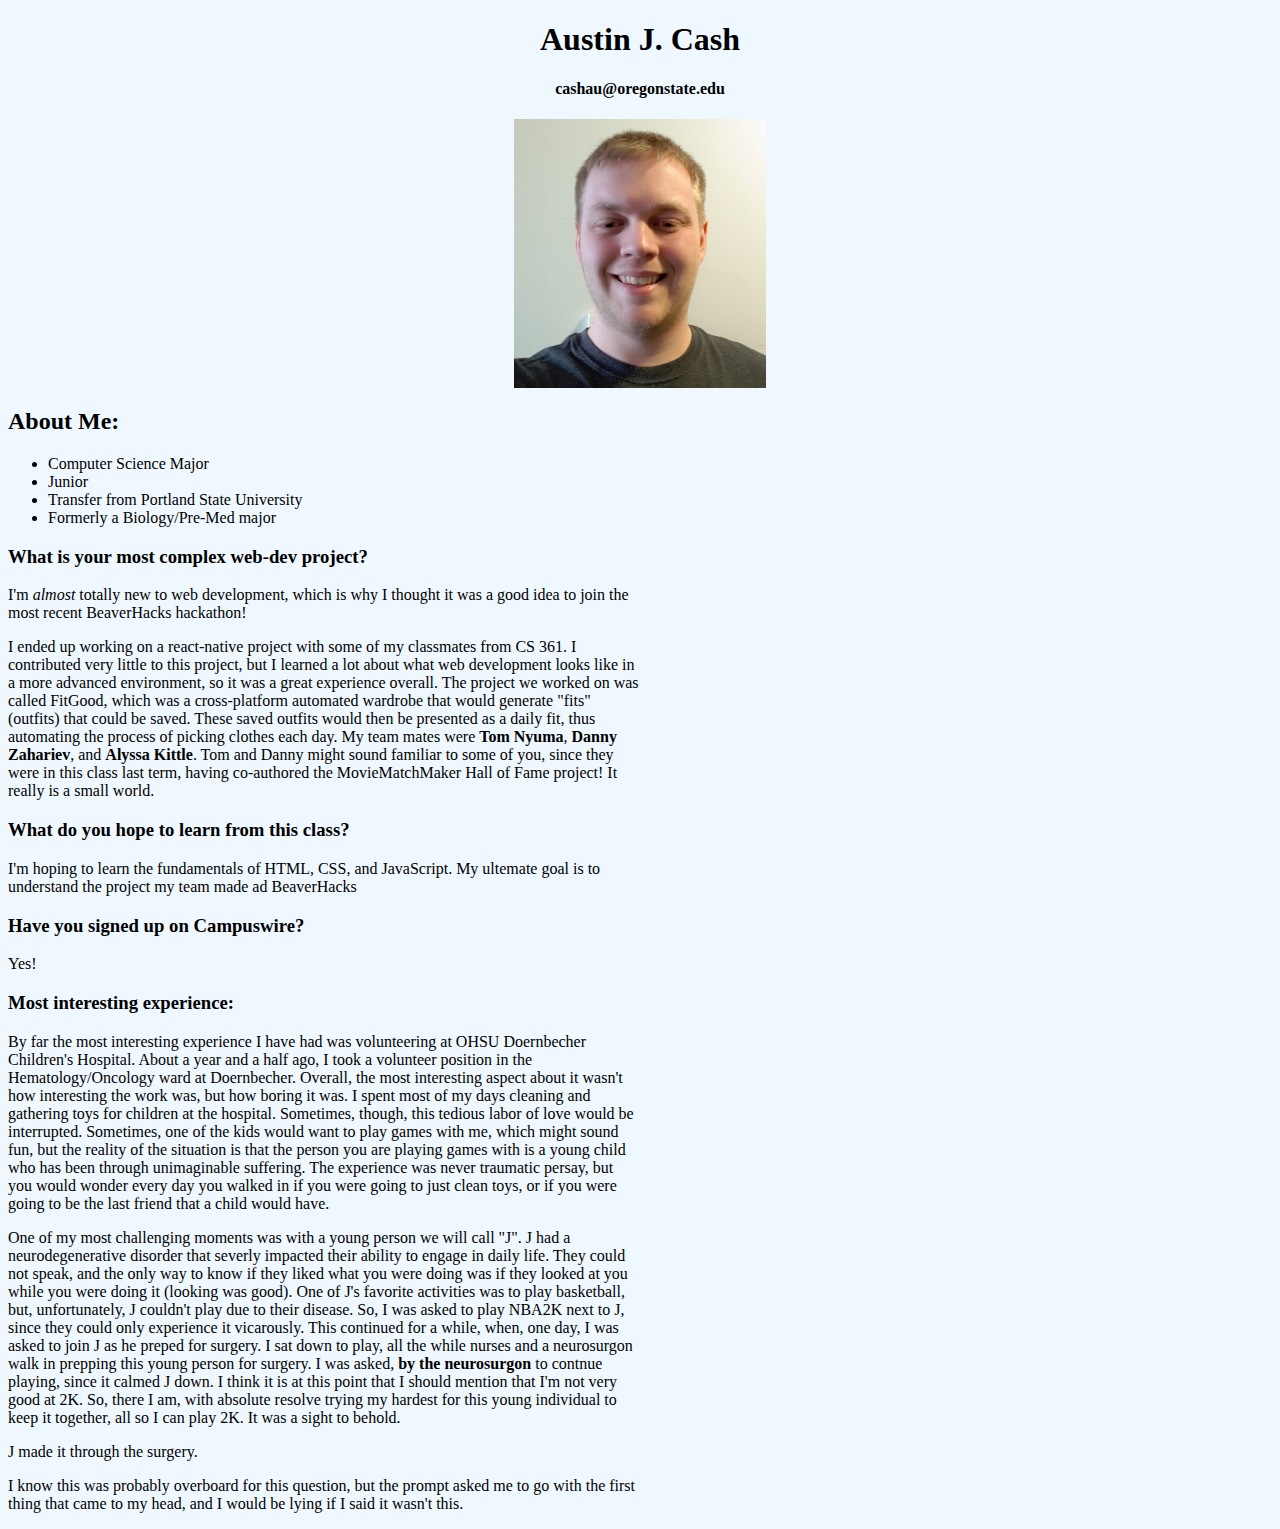
<file: index.html>
<!DOCTYPE html>
<html>
<head>
    <title>Austin J. Cash</title>
    <link rel="stylesheet" href="index.css">
</head>

<body>
<h1 class="center">Austin J. Cash</h1>

<h4 class="center">cashau@oregonstate.edu</h4>
<img class ="img_center" src="the_king_himself.jpg">

<h2>About Me:</h2>
<ul>
    <li>Computer Science Major</li>
    <li>Junior</li>
    <li>Transfer from Portland State University</li>
    <li>Formerly a Biology/Pre-Med major</li>
</ul>

<h3>What is your most complex web-dev project?</h3>
<p>I'm <i>almost</i> totally new to web development, which is why I thought it was a good idea to join the most recent BeaverHacks hackathon! </p>
<p>
    I ended up working on a react-native project with some of my classmates from CS 361. 
    I contributed very little to this project, but I learned a lot about what web development looks like in a more advanced environment,
     so it was a great experience overall. 
    The project we worked on was called FitGood, which was a cross-platform automated wardrobe that would generate "fits" (outfits) that could
    be saved. These saved outfits would then be presented as a daily fit, thus automating the process of picking clothes each day.
    My team mates were <b>Tom Nyuma</b>, <b>Danny Zahariev</b>, and <b>Alyssa Kittle</b>. Tom and Danny might sound familiar to some of you,
    since they were in this class last term, having co-authored the MovieMatchMaker Hall of Fame project! It really is a small world.
</p>

<h3>What do you hope to learn from this class?</h3>
<p>I'm hoping to learn the fundamentals of HTML, CSS, and JavaScript. My ultemate goal is to understand the project my team made ad BeaverHacks</p>

<h3>Have you signed up on Campuswire?</h3>
<p>Yes!</p>

<h3>Most interesting experience:</h3>
<p>
    By far the most interesting experience I have had was volunteering at OHSU Doernbecher Children's Hospital.
     About a year and a half ago, I took a volunteer position in the Hematology/Oncology ward at Doernbecher. Overall,
     the most interesting aspect about it wasn't how interesting the work was, but how boring it was. I spent most of my days
     cleaning and gathering toys for children at the hospital. Sometimes, though, this tedious labor of love would be interrupted.
     Sometimes, one of the kids would want to play games with me, which might sound fun, but the reality of the situation is that
     the person you are playing games with is a young child who has been through unimaginable suffering. The experience was never 
     traumatic persay, but you would wonder every day you walked in if you were going to just clean toys, or if you were going to be
     the last friend that a child would have. 
     </p>
     <p>

    One of my most challenging moments was with a young person we will call "J". J had a neurodegenerative disorder that severly impacted
     their ability to engage in daily life. They could not speak, and the only way to know if they liked what you were doing was if
     they looked at you while you were doing it (looking was good). One of J's favorite activities was to play basketball, but, unfortunately,
     J couldn't play due to their disease. So, I was asked to play NBA2K next to J, since they could only experience it vicarously. 
     This continued for a while, when, one day, I was asked to join J as he preped for surgery. I sat down to play, all the while
     nurses and a neurosurgon walk in prepping this young person for surgery. I was asked, <b>by the neurosurgon</b> to contnue playing,
     since it calmed J down. I think it is at this point that I should mention that I'm not very good at 2K. So, there I am, with absolute resolve
     trying my hardest for this young individual to keep it together, all so I can play 2K. It was a sight to behold.
    </p>

    <p>
    J made it through the surgery. 
    </p>

    <p>
    I know this was probably overboard for this question, but the prompt asked me to go with the first thing that came to my head,
     and I would be lying if I said it wasn't this. 
    </p>

</p>
</body>
</html>
</file>
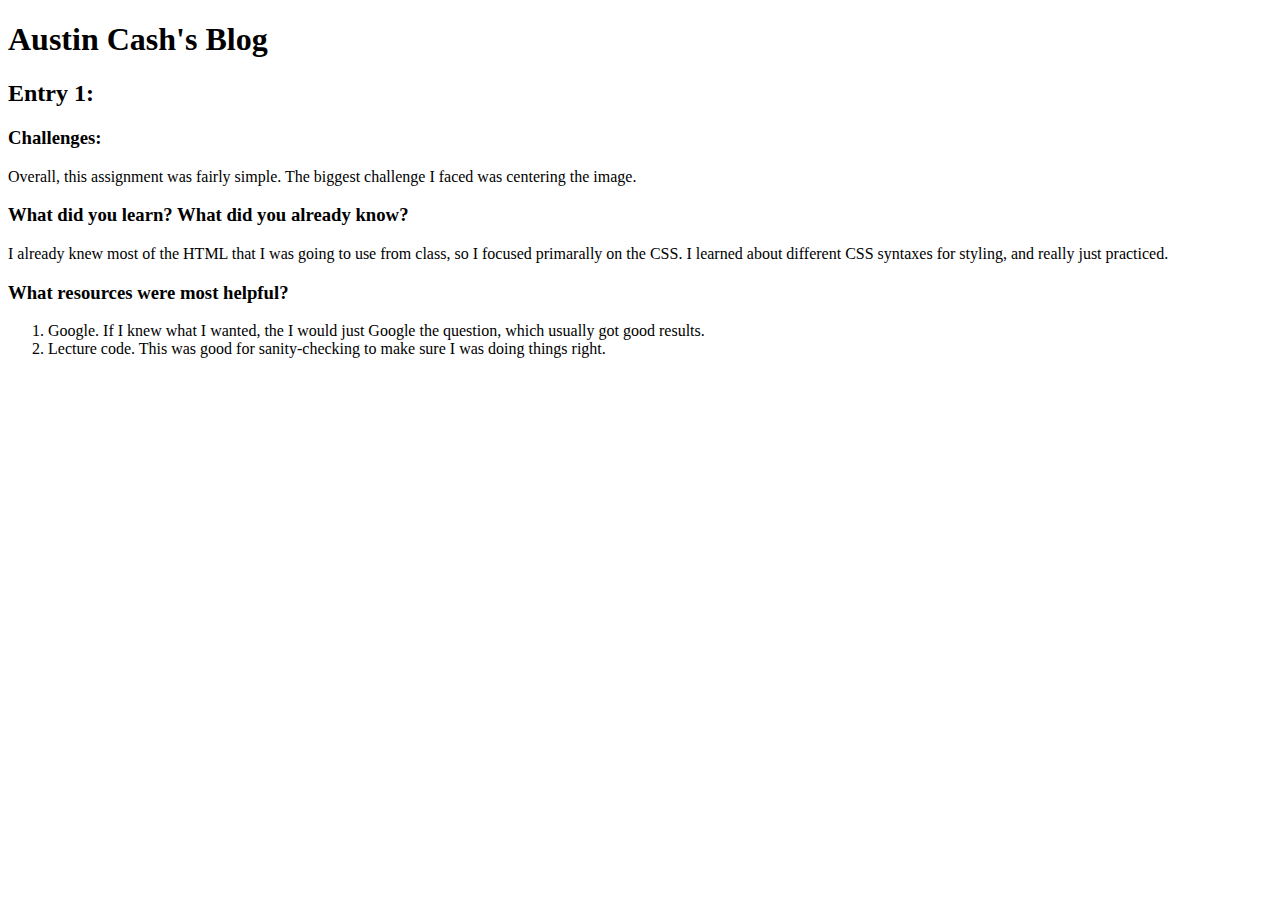
<file: blog.html>
<!DOCTYPE html>
<html>
    <head>
        <title>Austin Cash's Blog</title>
    </head>

    <body>
        <h1>Austin Cash's Blog</h1>

        <h2>Entry 1:</h2>
        <h3>Challenges:</h3>
        <p>Overall, this assignment was fairly simple. The biggest challenge I faced was centering the image.</p>

        <h3>What did you learn? What did you already know?</h3>
        <p>I already knew most of the HTML that I was going to use from class, so I focused primarally on the CSS.
             I learned about different CSS syntaxes for styling, and really just practiced.
        </p>
        
        <h3>What resources were most helpful?</h3>
        <ol>
            <li>Google. If I knew what I wanted, the I would just Google the question, which usually got good results.</li>
            <li>Lecture code. This was good for sanity-checking to make sure I was doing things right.</li>
        </ol>
    </body>
</html>
</file>
<file: index.css>
body {
    background-color: aliceblue;
}

.center {
    text-align: center;
    
}

/*
Adapted from:
https://www.w3schools.com/howto/howto_css_image_center.asp
*/
.img_center {
    display: block;
    margin-left: auto;
    margin-right: auto;
    width: 20%;

  }

p {
    margin-right: 50%;
}
</file>
